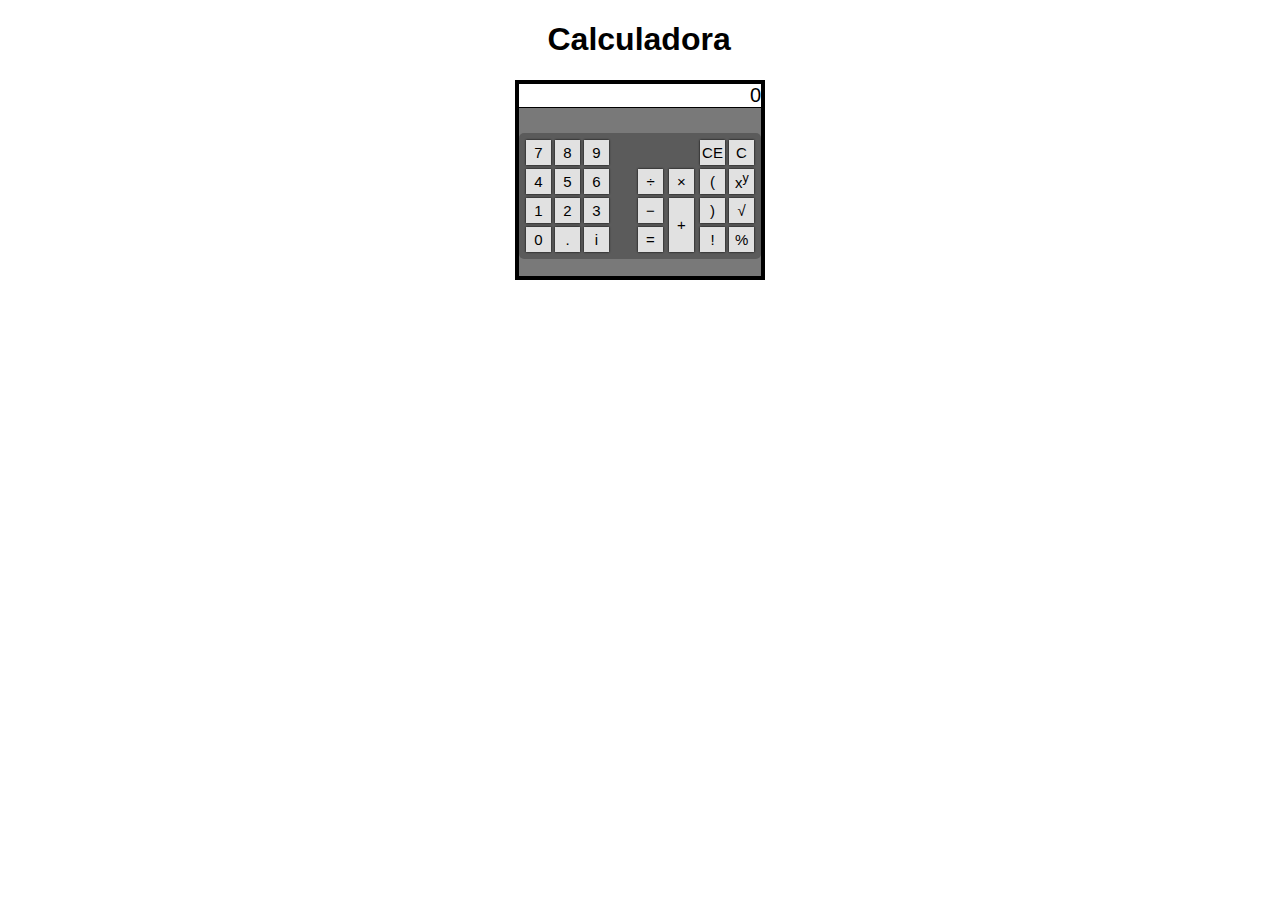
<file: index.html>
<!DOCTYPE html>
<html lang="en">
<head>
    <meta charset="UTF-8">
    <meta name="viewport" content="width=device-width, initial-scale=1.0">
    <link rel="stylesheet" href="styles.css">
    <title>Calculadora</title>
</head>
<body>
    <h1>Calculadora</h1>

    <div class="calculator">
        <section class="visor">
            <div id="result">0</div>
        </section>
    
        <section class="btn-pad">
    
            <div class="btn-pad-left ">
                <div class="btn-row">
                    <button class="btn" id="btn7">7</button>
                    <button class="btn" id="btn8">8</button>
                    <button class="btn" id="btn9">9</button>
                </div>
                <div class="btn-row">
                    <button class="btn" id="btn4">4</button>
                    <button class="btn" id="btn5">5</button>
                    <button class="btn" id="btn6">6</button>
                </div>  
                <div class="btn-row">
                    <button class="btn" id="btn1">1</button>
                    <button class="btn" id="btn2">2</button>
                    <button class="btn" id="btn3">3</button>
                </div>
                <div class="btn-row">
                    <button class="btn btn-double-w" id="btn0">0</button>
                    <button class="btn" id="btnDot">.</button>
                    <button class="btn" id="btni">i</button>
                </div>
            </div>
    
            <div class="btn-pad-right">
                <div class="btn-column_2">
                    <button class="btn" id="btnD">&divide;</button>
                    <button class="btn" id="btnM">&minus;</button>
                    <button class="btn" id="btnE">&equals;</button>
                </div>
                <div class="btn-column_2">
                    <button class="btn" id="btnT">&times;</button>
                    <button class="btn btn-double-h" id="btnP">&plus;</button>
                </div>
                <div class="btn-column">
                    <button class="btn" id="btnCE">CE</button>
                    <button class="btn" id="btn_par1">(</button>
                    <button class="btn" id="btn_par2">)</button>
                    <button class="btn" id="btn_fat">!</button>    
                </div>
                <div class="btn-column">
                    <button class="btn" id="btnC">C</button>
                    <button class="btn" id="btn_pot">x<sup>y</sup></button>
                    <button class="btn" id="btn_rad">&#8730;</button>
                    <button class="btn" id="btn_?">%</button>    
                </div>
            </div>
    
        </section>
    </div>
    

    <script src="script.js"></script>
</body>
</html>
</file>
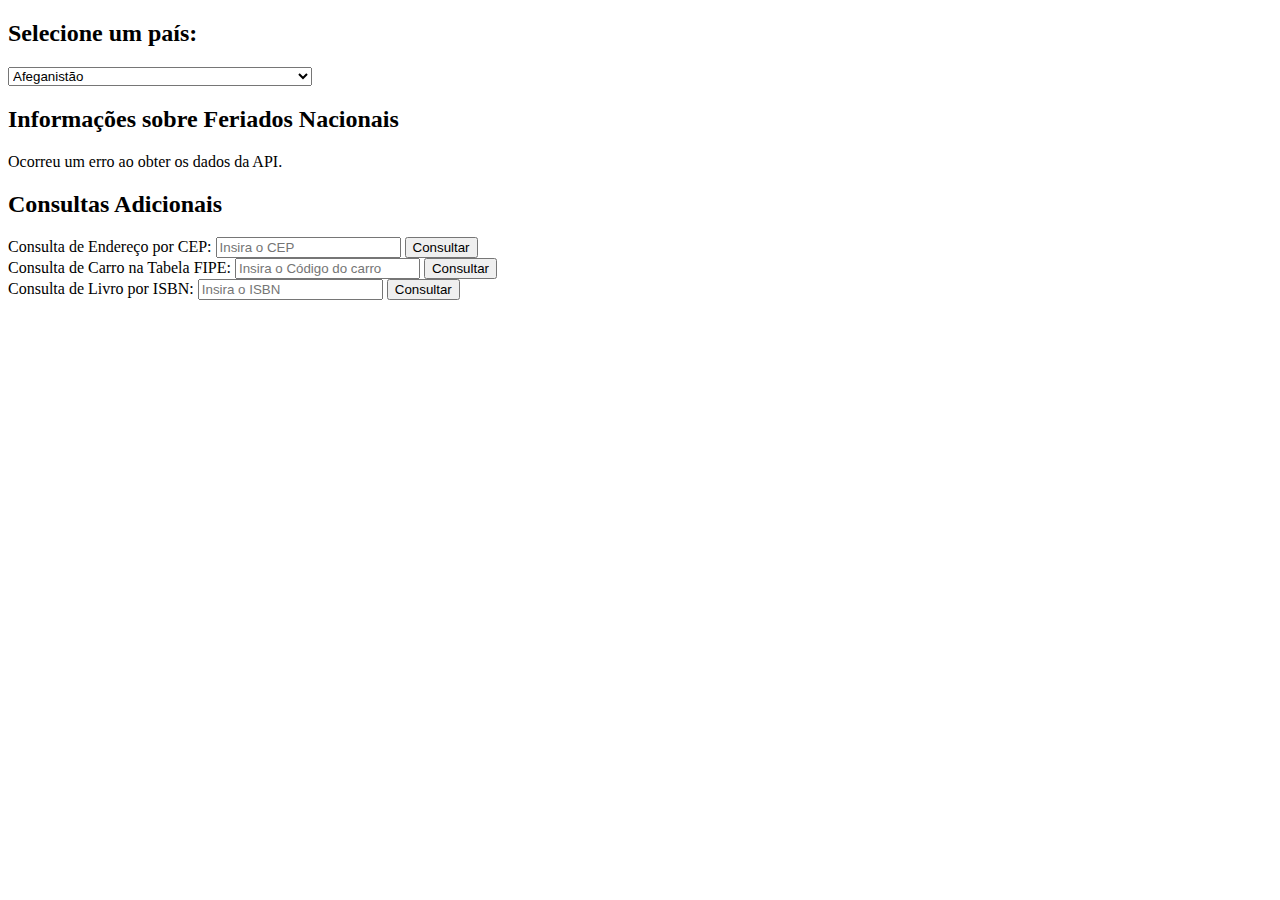
<file: b.html>
<!DOCTYPE html>
<html lang="en">
<head>
    <meta charset="UTF-8">
    <meta http-equiv="X-UA-Compatible" content="IE=edge">
    <meta name="viewport" content="width=device-width, initial-scale=1.0">
    <title>Consulta de Informações</title>
</head>
<body>
    
    <h2>Selecione um país:</h2>

    <select id="selectPaises" onchange="carregarDadosPais()">
    </select>

    <div id="dadosPais">
    </div>


    <h2>Informações sobre Feriados Nacionais</h2>

    <div id="feriadosInfo">
        <!-- As informações sobre feriados serão exibidas aqui -->
    </div>

    <h2>Consultas Adicionais</h2>

    <form id="consultaForm">
        <label for="cepInput">Consulta de Endereço por CEP:</label>
        <input type="text" id="cepInput" placeholder="Insira o CEP">
        <button type="button" onclick="buscarEndereco()">Consultar</button>

        <br>

        <label for="modeloCarroInput">Consulta de Carro na Tabela FIPE:</label>
        <input type="text" id="modeloCarroInput" placeholder="Insira o Código do carro">
        <button type="button" onclick="buscarCarro()">Consultar</button>

        <br>

        <label for="isbnInput">Consulta de Livro por ISBN:</label>
        <input type="text" id="isbnInput" placeholder="Insira o ISBN">
        <button type="button" onclick="buscarLivro()">Consultar</button>
    </form>

    <div id="consultaResultados">
        <!-- Os resultados das consultas serão exibidos aqui -->
    </div>

    <script>
        document.addEventListener('DOMContentLoaded', async function () {
            const selectPaises = document.getElementById('selectPaises');
            const dadosPais = document.getElementById('dadosPais');
            fetch('paises.json')
                .then(response => response.json())
                .then(data => {
                    data.forEach(pais => {
                        const option = document.createElement('option');
                        option.value = pais.nome_pais;
                        option.textContent = pais.nome_pais;
                        selectPaises.appendChild(option);
                    });
                })
                .catch(error =>  dadosPais.innerHTML = `Erro ao Carregar arquivo JSON: ${error}`);
            
            const feriadosInfo = document.getElementById('feriadosInfo');

try {
    // Obtém o ano atual
    const anoAtual = new Date().getFullYear();

    // Monta a URL da API com o ano atual
    const apiUrl = `https://brasilapi.com.br/api/feriados/v1/${anoAtual}`;

    // Faz a chamada à API
    const response = await fetch(apiUrl);

    // Verifica se a resposta foi bem-sucedida
    if (!response.ok) {
        throw new Error('Erro ao obter os dados da API.');
    }

    // Converte a resposta para JSON
    const data = await response.json();

    // Filtra feriados nacionais
    const feriadosNacionais = data.filter(feriado => feriado.type === 'national');

    // Ordena feriados por data
    feriadosNacionais.sort((a, b) => new Date(a.date) - new Date(b.date));

    // Obtém a data atual
    const dataAtual = new Date();

    // Filtra os feriados futuros em relação à data atual
    const feriadosFuturos = feriadosNacionais.filter(feriado => new Date(feriado.date) >= dataAtual);

    // Filtra o último feriado em relação à data atual
    const ultimoFeriado = feriadosNacionais.filter(feriado => new Date(feriado.date) <= dataAtual).pop();

    // Filtra o próximo feriado em relação à data atual
    const proximoFeriado = feriadosNacionais.filter(feriado => new Date(feriado.date) > dataAtual).shift();

    // Número de feriados futuros
    const numeroFeriadosFuturos = feriadosFuturos.length;

    // Exibe as informações
    feriadosInfo.innerHTML = `
        <p>Data e nome do último feriado: ${ultimoFeriado.date} - ${ultimoFeriado.name}</p>
        <p>Data e nome do próximo feriado: ${proximoFeriado.date} - ${proximoFeriado.name}</p>
        <p>Número de feriados que ainda ocorrerão este ano: ${numeroFeriadosFuturos}</p>
    `;
} catch (error) {
    console.error('Erro:', error.message);
    feriadosInfo.innerHTML = '<p>Ocorreu um erro ao obter os dados da API.</p>';
}

            // Função para buscar informações de endereço por CEP
            window.buscarEndereco = async function () {
                const cepInput = document.getElementById('cepInput').value;
                const consultaResultados = document.getElementById('consultaResultados');

                try {
                    const enderecoResponse = await fetch(`https://brasilapi.com.br/api/cep/v1/${cepInput}`);
                    const enderecoData = await enderecoResponse.json();

                    consultaResultados.innerHTML = `
                        <p>Endereço:</p>
                        <p>CEP: ${enderecoData.cep}</p>
                        <p>Estado: ${enderecoData.state}</p>
                        <p>Cidade: ${enderecoData.city}</p>
                        <p>Bairro: ${enderecoData.neighborhood}</p>
                        <p>Rua: ${enderecoData.street}</p>
                    `;
                } catch (error) {
                    console.error('Erro:', error.message);
                    consultaResultados.innerHTML = '<p>Ocorreu um erro ao buscar o endereço.</p>';
                }
            };

            // Função para buscar informações de carro na Tabela FIPE
            window.buscarCarro = async function () {
                const modeloCarroInput = document.getElementById('modeloCarroInput').value;
                const consultaResultados = document.getElementById('consultaResultados');

                try {
                    const carroResponse = await fetch(`https://brasilapi.com.br/api/fipe/preco/v1/${modeloCarroInput}`);
                    const carroData = await carroResponse.json();

                    consultaResultados.innerHTML = `
                        <p>Informações do Carro:</p>
                        <p>Marca: ${carroData[0].marca}</p>
                        <p>Modelo: ${carroData[0].modelo}</p>
                        <p>Ano Modelo: ${carroData[0].anoModelo}</p>
                        <p>Combustível: ${carroData[0].combustivel}</p>
                        <p>Valor: ${carroData[0].valor}</p>
                    `;
                } catch (error) {
                    console.error('Erro:', error.message);
                    consultaResultados.innerHTML = '<p>Ocorreu um erro ao buscar informações do carro.</p>';
                }
            };

            // Função para buscar informações de livro por ISBN
            window.buscarLivro = async function () {
                const isbnInput = document.getElementById('isbnInput').value;
                const consultaResultados = document.getElementById('consultaResultados');

                try {
                    const livroResponse = await fetch(`https://brasilapi.com.br/api/isbn/v1/${isbnInput}`);
                    const livroData = await livroResponse.json();

                    consultaResultados.innerHTML = `
                        <p>Informações do Livro:</p>
                        <p>Título: ${livroData.title}</p>
                        <p>Autores: ${livroData.authors.join(', ')}</p>
                        <p>Editora: ${livroData.publisher}</p>
                    `;
                } catch (error) {
                    console.error('Erro:', error.message);
                    consultaResultados.innerHTML = '<p>Ocorreu um erro ao buscar informações do livro.</p>';
                }
            };
        });
        function carregarDadosPais() {
            const selectedCountry = document.getElementById('selectPaises').value;

            fetch('paises.json')
                .then(response => response.json())
                .then(data => {
    const selectedData = data.find(pais => pais.nome_pais === selectedCountry);
    if (selectedData) {
        if (selectedData.gentilico && selectedData.nome_pais_int && selectedData.sigla) {
            dadosPais.innerHTML = `<h3>${selectedData.nome_pais}</h3>
                                   <p>Gentílico: ${selectedData.gentilico}</p>
                                   <p>Nome Internacional: ${selectedData.nome_pais_int}</p>
                                   <p>Sigla: ${selectedData.sigla}</p>`;
        } else {
            throw new Error('O país selecionado não possui todas as informações necessárias.');
        }
    } else {
        throw new Error('País não encontrado nos dados do arquivo JSON.');
    }
})
.catch(error => {
    dadosPais.innerHTML = (`Erro: ${error.message}`);
})
}
    </script>
</body>
</html>
</file>
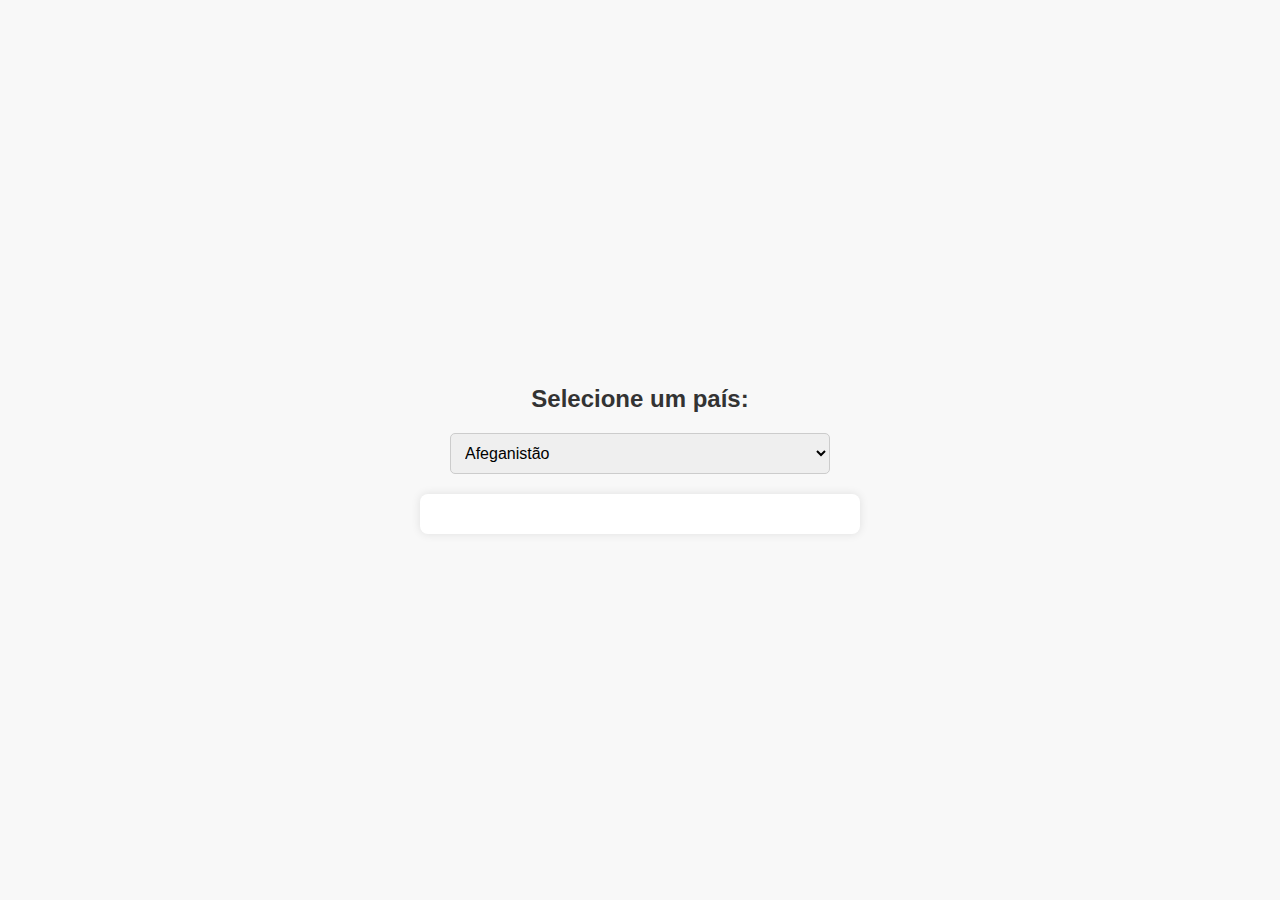
<file: indexx.html>
<!DOCTYPE html>
<html lang="pt-br">
<head>
    <meta charset="UTF-8">
    <meta http-equiv="X-UA-Compatible" content="IE=edge">
    <meta name="viewport" content="width=device-width, initial-scale=1.0">
    <title>Seleção de Países</title>
</head>
<body>

    <h2>Selecione um país:</h2>

    <select id="selectPaises" onchange="carregarDadosPais()">
    </select>

    <div id="dadosPais">
    </div>

    <script>
        document.addEventListener('DOMContentLoaded', function () {
            const selectPaises = document.getElementById('selectPaises');
            const dadosPais = document.getElementById('dadosPais');
            fetch('paises.json')
                .then(response => response.json())
                .then(data => {
                    data.forEach(pais => {
                        const option = document.createElement('option');
                        option.value = pais.nome_pais;
                        option.textContent = pais.nome_pais;
                        selectPaises.appendChild(option);
                    });
                })
                .catch(error =>  dadosPais.innerHTML = `Erro ao Carregar arquivo JSON: ${error}`);
        });

        function carregarDadosPais() {
            const selectedCountry = document.getElementById('selectPaises').value;

            fetch('paises.json')
                .then(response => response.json())
                .then(data => {
    const selectedData = data.find(pais => pais.nome_pais === selectedCountry);
    if (selectedData) {
        if (selectedData.gentilico && selectedData.nome_pais_int && selectedData.sigla) {
            dadosPais.innerHTML = `<h3>${selectedData.nome_pais}</h3>
                                   <p>Gentílico: ${selectedData.gentilico}</p>
                                   <p>Nome Internacional: ${selectedData.nome_pais_int}</p>
                                   <p>Sigla: ${selectedData.sigla}</p>`;
        } else {
            throw new Error('O país selecionado não possui todas as informações necessárias.');
        }
    } else {
        throw new Error('País não encontrado nos dados do arquivo JSON.');
    }
})
.catch(error => {
    dadosPais.innerHTML = (`Erro: ${error.message}`);
})
}

    </script>
    <style>
    body {
        font-family: 'Arial', sans-serif;
        margin: 0;
        padding: 0;
        display: flex;
        flex-direction: column;
        align-items: center;
        justify-content: center;
        height: 100vh;
        background-color: #f8f8f8;
    }

    h2 {
        margin-bottom: 20px;
        color: #333;
    }

    #selectPaises {
        padding: 10px;
        font-size: 16px;
        border: 1px solid #ccc;
        border-radius: 5px;
        margin-bottom: 20px;
    }

    #dadosPais {
        background-color: #fff;
        padding: 20px;
        border-radius: 8px;
        box-shadow: 0 0 10px rgba(0, 0, 0, 0.1);
        text-align: left;
        max-width: 400px;
        width: 100%;
    }

    h3 {
        color: #333;
        margin-bottom: 10px;
    }

    p {
        margin: 5px 0;
        color: #666;
    }
</style>

    </style>
</body>
</html>
</file>
<file: styles.css>
*{
    box-sizing: border-box;
}

body{
    margin: 0;
    padding: 0;
    font-family: Arial, Helvetica, sans-serif;
}

h1{
    width: 185px;
    margin-inline: auto;
}

.calculator{
    display: flex;
    flex-direction: column;
    background-color: rgb(121, 121, 121);
    width: 250px;
    height: 200px;
    margin-inline: auto;
    border: solid 4px black;
}

.visor{
    background-color: rgb(255, 255, 255);
    width: 100%;
    height: 30px;
    display: flex;
    justify-content: end;
    align-items: center;
    font-size: 20px;
    border-bottom: solid 1px black;
}

.btn-pad{
    display: flex;
    justify-content: center;
    margin: 25px auto;
    background-color: #4e4e4eb0;
    border-radius: 5px;
    padding: 5px;
}

.btn-pad-left{
    display: flex;
    flex-direction: column;
    margin-right: 25px;
}

.btn-row{
    display: flex;
}

.btn-pad-right{
    display: flex;
}

.btn-column{
    display: flex;
    flex-direction: column;
}
.btn-column_2{
    width: 100%;
    margin-top: 29px;
}

.btn{
    margin: 2px;
    height: 25px;
    width: 25px;
    font-size: 15px;
    background-color: #ffffffd0;
    border: none;
    box-shadow: 0 0 2px;
}

#btnCE, #btnP{
    display: flex;
    justify-content: center;
    align-items: center;
}

.btn:active{
    background-color: #fafafa77;
    border: none;
    border-radius: 2px;
}

.btn-double-w{
    height: 25px;
    width: 25px;
}

.btn-double-h{
    flex-direction: column;
    height: 54px;
    width: 25px;
}
</file>
